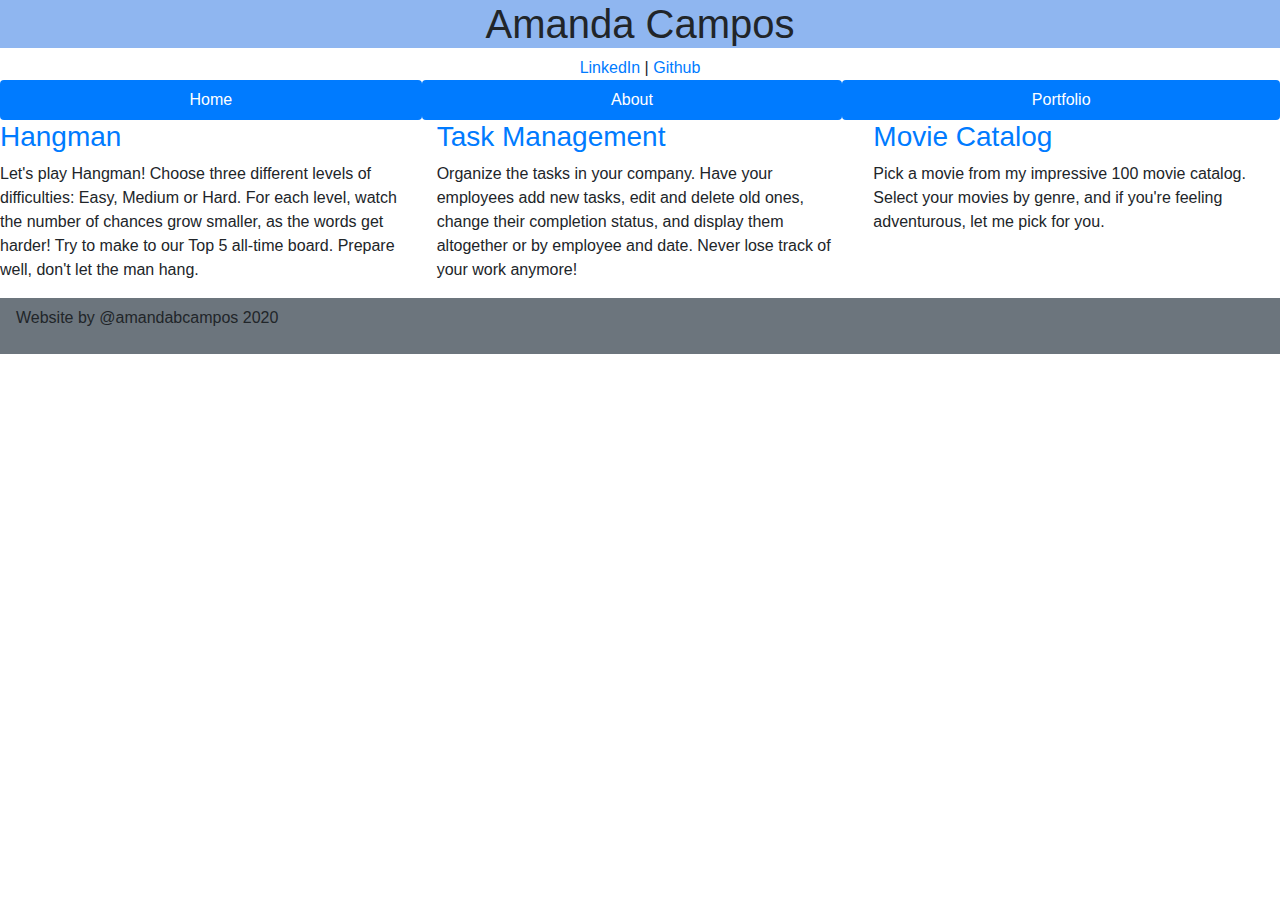
<file: WebContent/portfolio.html>
<!DOCTYPE html>
<html>

<head>
	<meta charset="utf-8">
	<meta name="viewport" content="width=device-width">
	<title>Homepage: Amanda Campos</title>
	<link rel="stylesheet"
	href="https://stackpath.bootstrapcdn.com/bootstrap/4.4.1/css/bootstrap.min.css"
	integrity="sha384-Vkoo8x4CGsO3+Hhxv8T/Q5PaXtkKtu6ug5TOeNV6gBiFeWPGFN9MuhOf23Q9Ifjh"
	crossorigin="anonymous">
	<link href="style.css" rel="stylesheet" type="text/css" />
</head>

<body>

	<h1>Amanda Campos</h1>
  <div id="socialmedia">
    <a href=https://www.linkedin.com/in/amandabcampos/> LinkedIn </a> |
    <a href=https://github.com/amandabcampos> Github </a>

  </div>

	<div>
		<ul class="nav nav-pills nav-fill">
			<li class="nav-item"><a class="nav-link active" href="index.html">Home</a></li>
			<li class="nav-item"><a class="nav-link active"
				href="about.html">About</a></li>
			<li class="nav-item"><a class="nav-link active"
				href="portfolio.html">Portfolio</a></li>
		</ul>
	</div>

  <section>
		<div class="row">
			<article class="col">
				<h3> <a href="https://github.com/amandabcampos/HangmanGame">Hangman</a></h3>
				<p> Let's play Hangman! Choose three different levels of difficulties: Easy, Medium or Hard. For each level, watch the number of chances grow smaller, as the words get harder! Try to make to our Top 5 all-time board. Prepare well, don't let the man hang.</p>
			</article>
			<article class="col">
				<h3><a href="https://github.com/amandabcampos/TaskManagement">Task Management</a></h3>
				<p> Organize the tasks in your company. Have your employees add new tasks, edit and delete old ones, change their completion status, and display them altogether or by employee and date. Never lose track of your work anymore! </p>
			</article>
			<article class="col">
				<h3><a href="https://github.com/amandabcampos/MoviesCatalog">Movie Catalog</a></h3>
				<p>Pick a movie from my impressive 100 movie catalog. Select your movies by genre, and if you're feeling adventurous, let me pick for you.</p>
			</article>
		</div>
	</section>

  <footer class="navbar navbar-dark bg-secondary">
		<p>Website by @amandabcampos 2020</p>
	</footer>

  </body>
  </html>
</file>
<file: WebContent/style.css>
h1{
  font-family: Verdana, Geneva, Tahoma, sans-serif;
  text-align: center;
  background-color: rgba(34, 111, 226, 0.507);
}

#socialmedia {
  text-align: center;

}
</file>
